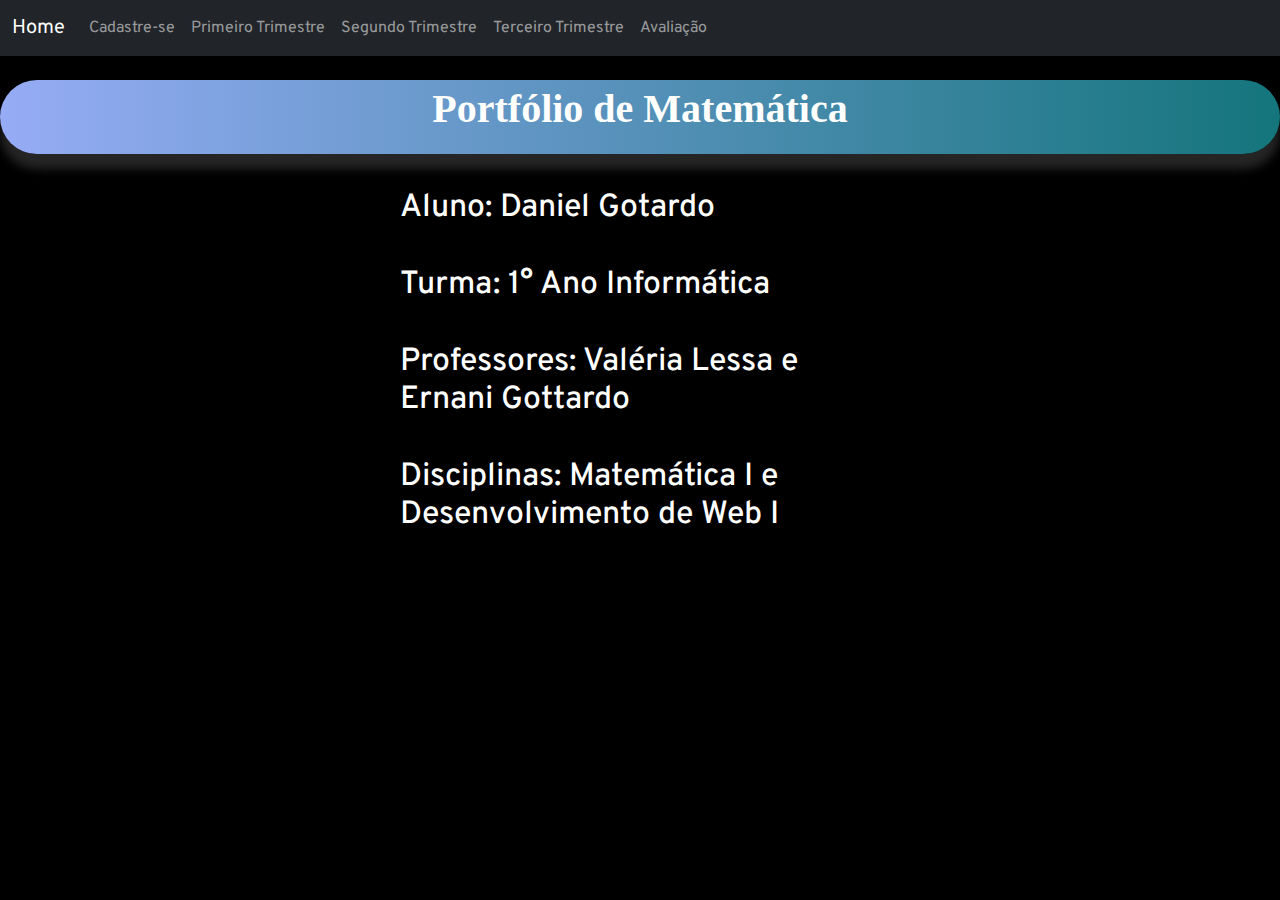
<file: index.html>
<!DOCTYPE html>
<html lang="pt-BR">

<head>
    <meta charset="utf-8">
    <title>Portfólio</title>
    <link rel="preconnect" href="https://fonts.googleapis.com">
    <link rel="preconnect" href="https://fonts.gstatic.com" crossorigin>
    <link href="https://fonts.googleapis.com/css2?family=Overpass:wght@200&display=swap" rel="stylesheet">
    

    
    <link href="https://cdn.jsdelivr.net/npm/bootstrap@5.2.3/dist/css/bootstrap.min.css" rel="stylesheet">
    <script src="https://cdn.jsdelivr.net/npm/bootstrap@5.2.3/dist/js/bootstrap.bundle.min.js"></script>
    <link href='css/estilo.css' rel="stylesheet">
</head>

<body>

    <nav class="navbar navbar-expand-sm bg-dark navbar-dark">
        <div class="container-fluid">
            <a class="navbar-brand" href="#">Home</a>
            <button class="navbar-toggler" type="button" data-bs-toggle="collapse" data-bs-target="#collapsibleNavbar">
                <span class="navbar-toggler-icon"></span>
            </button>
            <div class="collapse navbar-collapse" id="collapsibleNavbar">
                <ul class="navbar-nav me-auto">
                
                    <li class="nav-item">
                        <a class="nav-link" href="cadastro.html">Cadastre-se</a>
                    </li>
                    <li class="nav-item">
                        <a class="nav-link" href="primeirotrimestre.html">Primeiro Trimestre</a>
                    </li>
                    <li class="nav-item">
                        <a class="nav-link" href="segundotrimestre.html">Segundo Trimestre</a>
                    </li>
                    <li class="nav-item">
                        <a class="nav-link" href="terceirotrimestre.html">Terceiro Trimestre</a>
                    </li>
                    <li class="nav-item">
                        <a class="nav-link" href="avaliacao.html">Avaliação</a>
                    </li>
                
                </ul>
            </div>
        </div>
    </nav>

<br>
   

    <h1>
        <div class="portfolio">
        <p> <b>Portfólio de Matemática</b></p>
    </div>
  
</h1>


<h2>
    <p class="blocktext">
         Aluno: Daniel Gotardo
    </br>
</br>
     Turma: 1° Ano Informática
    </br>
    </br>
     Professores: Valéria Lessa e Ernani Gottardo
    </br>
</br>
     Disciplinas: Matemática I e Desenvolvimento de Web I</p>
    <link rel="preconnect" href="https://fonts.googleapis.com">
    <link rel="preconnect" href="https://fonts.gstatic.com" crossorigin>
    <link href="https://fonts.googleapis.com/css2?family=ABeeZee&family=Overpass:wght@200&display=swap"
        rel="stylesheet">

</h2>


</body>
</file>
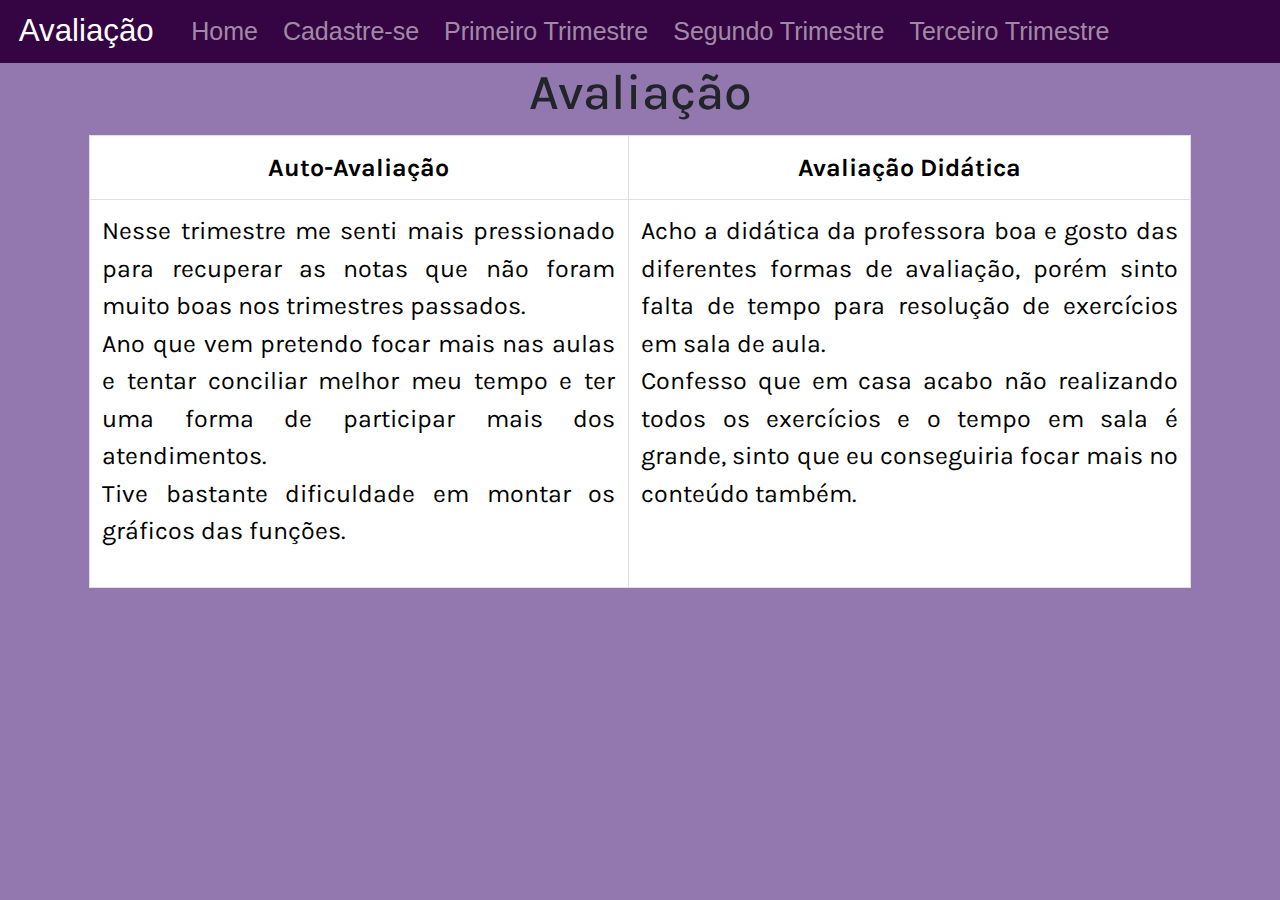
<file: avaliacao.html>
<!DOCTYPE html>
<html lang="pt-BR">
<head>
    <meta charset="UTF-8">
    <meta http-equiv="X-UA-Compatible" content="IE=edge">
    <meta name="viewport" content="width=device-width, initial-scale=1.0">
    <title>Avaliação</title>

    
    <link rel="preconnect" href="https://fonts.googleapis.com">
    <link rel="preconnect" href="https://fonts.gstatic.com" crossorigin>
    <link href="https://fonts.googleapis.com/css2?family=Karla:wght@200&display=swap" rel="stylesheet">
    <link rel="preconnect" href="https://fonts.googleapis.com">
    <link rel="preconnect" href="https://fonts.gstatic.com" crossorigin>
    <link href="https://fonts.googleapis.com/css2?family=Amatic+SC&family=Cormorant+Garamond:wght@300&family=Karla:wght@200&display=swap" rel="stylesheet">
    <link href="https://cdn.jsdelivr.net/npm/bootstrap@5.2.3/dist/css/bootstrap.min.css" rel="stylesheet">
    <script src="https://cdn.jsdelivr.net/npm/bootstrap@5.2.3/dist/js/bootstrap.bundle.min.js"></script>
    <script
src="https://cdnjs.cloudflare.com/ajax/libs/popper.js/1.14.7/umd/popper.min.js"></script>
<script
src="https://maxcdn.bootstrapcdn.com/bootstrap/4.3.1/js/bootstrap.min.js"></script>

    <link href="css/avaliacao.css" rel="stylesheet">
</head>


<body>
    
    <nav class="navbar navbar-expand-sm bg-dark navbar-dark">
        <div class="container-fluid">
            <a class="navbar-brand" href="#">Avaliação</a>
            <button class="navbar-toggler" type="button" data-bs-toggle="collapse" data-bs-target="#collapsibleNavbar">
                <span class="navbar-toggler-icon"></span>
            </button>
            <div class="collapse navbar-collapse" id="collapsibleNavbar">
                <ul class="navbar-nav me-auto">
                
                    <li class="nav-item">
                        <a class="nav-link" href="index.html">Home</a>
                    </li>
                    <li class="nav-item">
                        <a class="nav-link" href="cadastro.html">Cadastre-se</a>
                    </li>
                    <li class="nav-item">
                        <a class="nav-link" href="primeirotrimestre.html">Primeiro Trimestre</a>
                    </li>
                    <li class="nav-item">
                        <a class="nav-link" href="segundotrimestre.html">Segundo Trimestre</a>
                    </li>
                    <li class="nav-item">
                        <a class="nav-link" href="terceirotrimestre.html">Terceiro Trimestre</a>
                    </li>
                   
                
                </ul>
            </div>
        </div>
    </nav>

    <br>

    <div class="container">
        <h2>Avaliação</h2>
        <div class="table-responsive">
        <table class="table table-bordered">
        <thead>
        <tr>
        
        <th>Auto-Avaliação</th>
        <th>Avaliação Didática</th>
        
        
        
        </tr>
        </thead>
        <tbody>
        <tr>

        <td> <p>Nesse trimestre me senti mais pressionado para recuperar as notas que não foram muito boas nos trimestres passados. <br>
            Ano que vem pretendo focar mais nas aulas e tentar conciliar melhor meu tempo e ter uma forma de participar mais dos atendimentos.<br>
         Tive bastante dificuldade em montar os gráficos das funções.</p></td>
        <td><p>Acho a didática da professora boa e gosto das diferentes formas de avaliação, porém sinto falta de tempo para resolução de exercícios em sala de aula.
            <br>
            Confesso que em casa acabo não realizando todos os exercícios e o tempo em sala é grande, sinto que eu conseguiria focar mais no conteúdo também.
        </p>
        </td>
      
        
</tr>
</tbody>
</table>
</div>
</div>




</body>
</html>
</file>
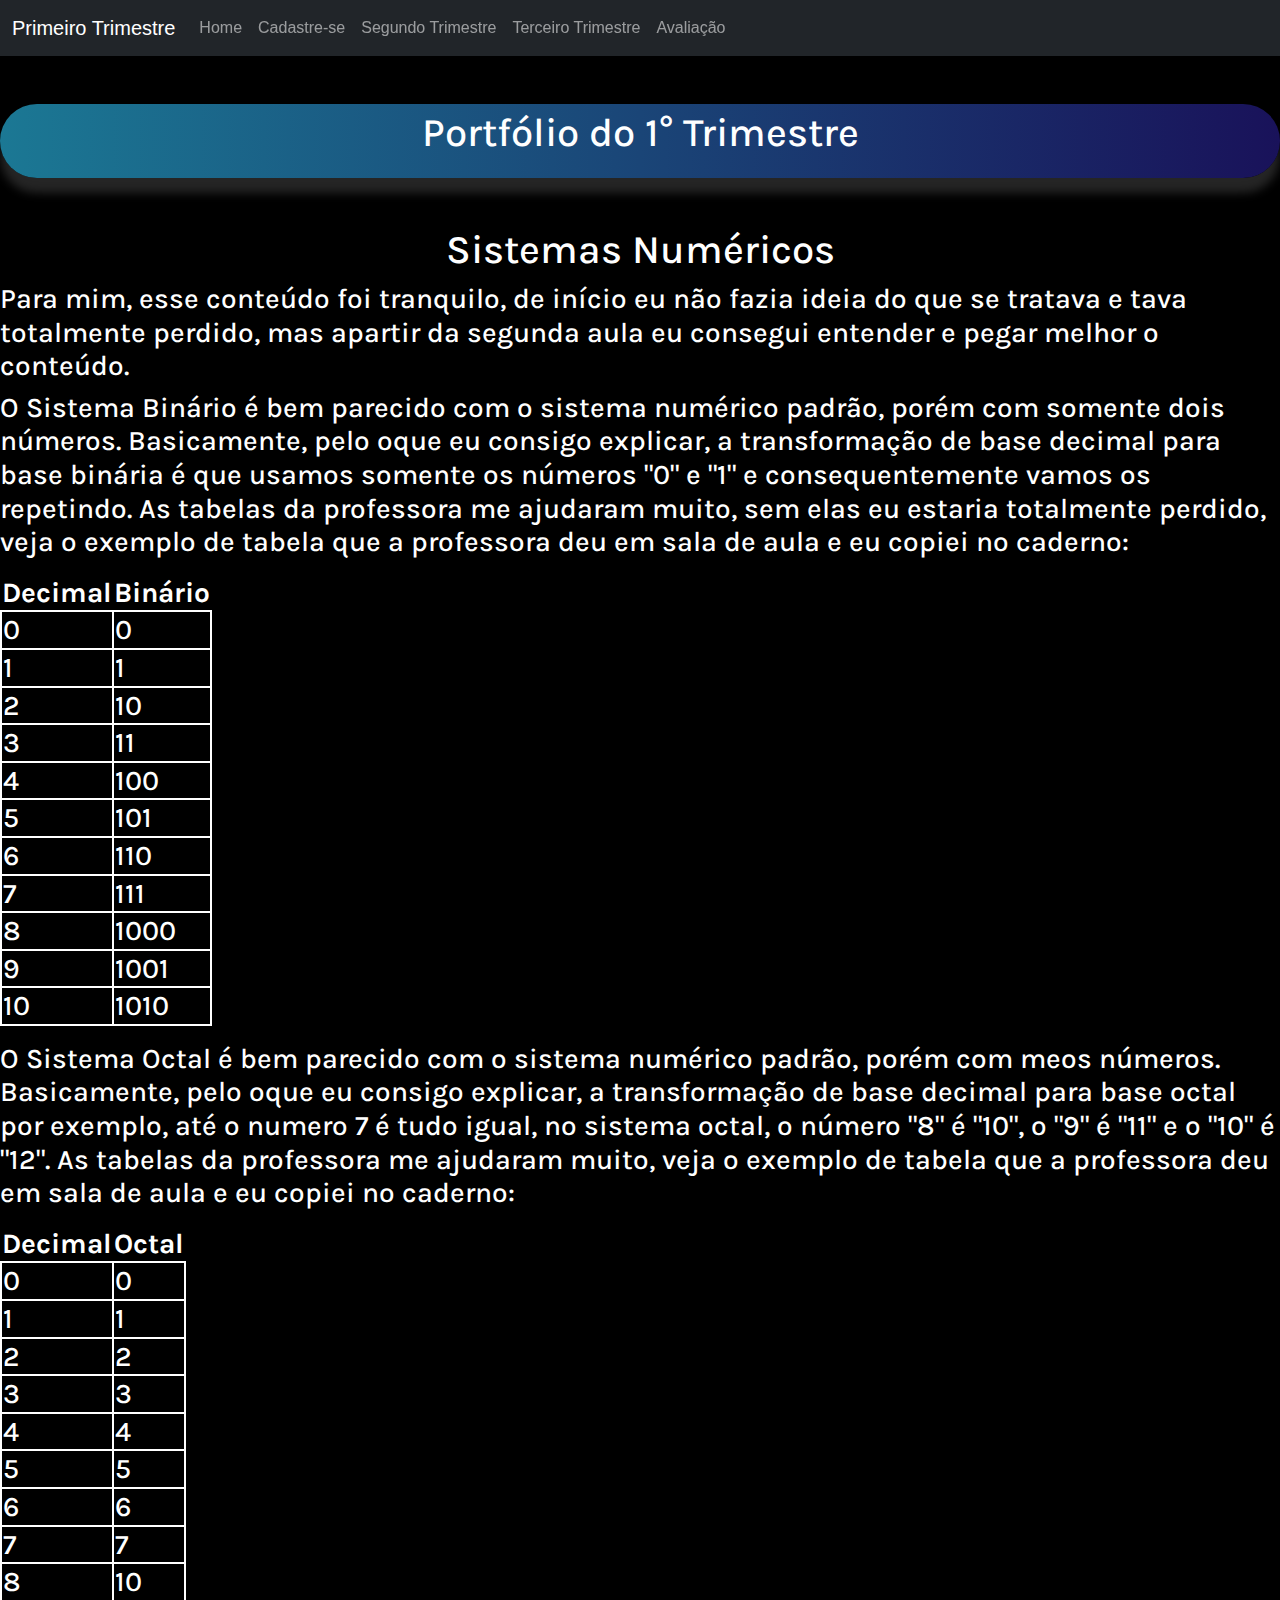
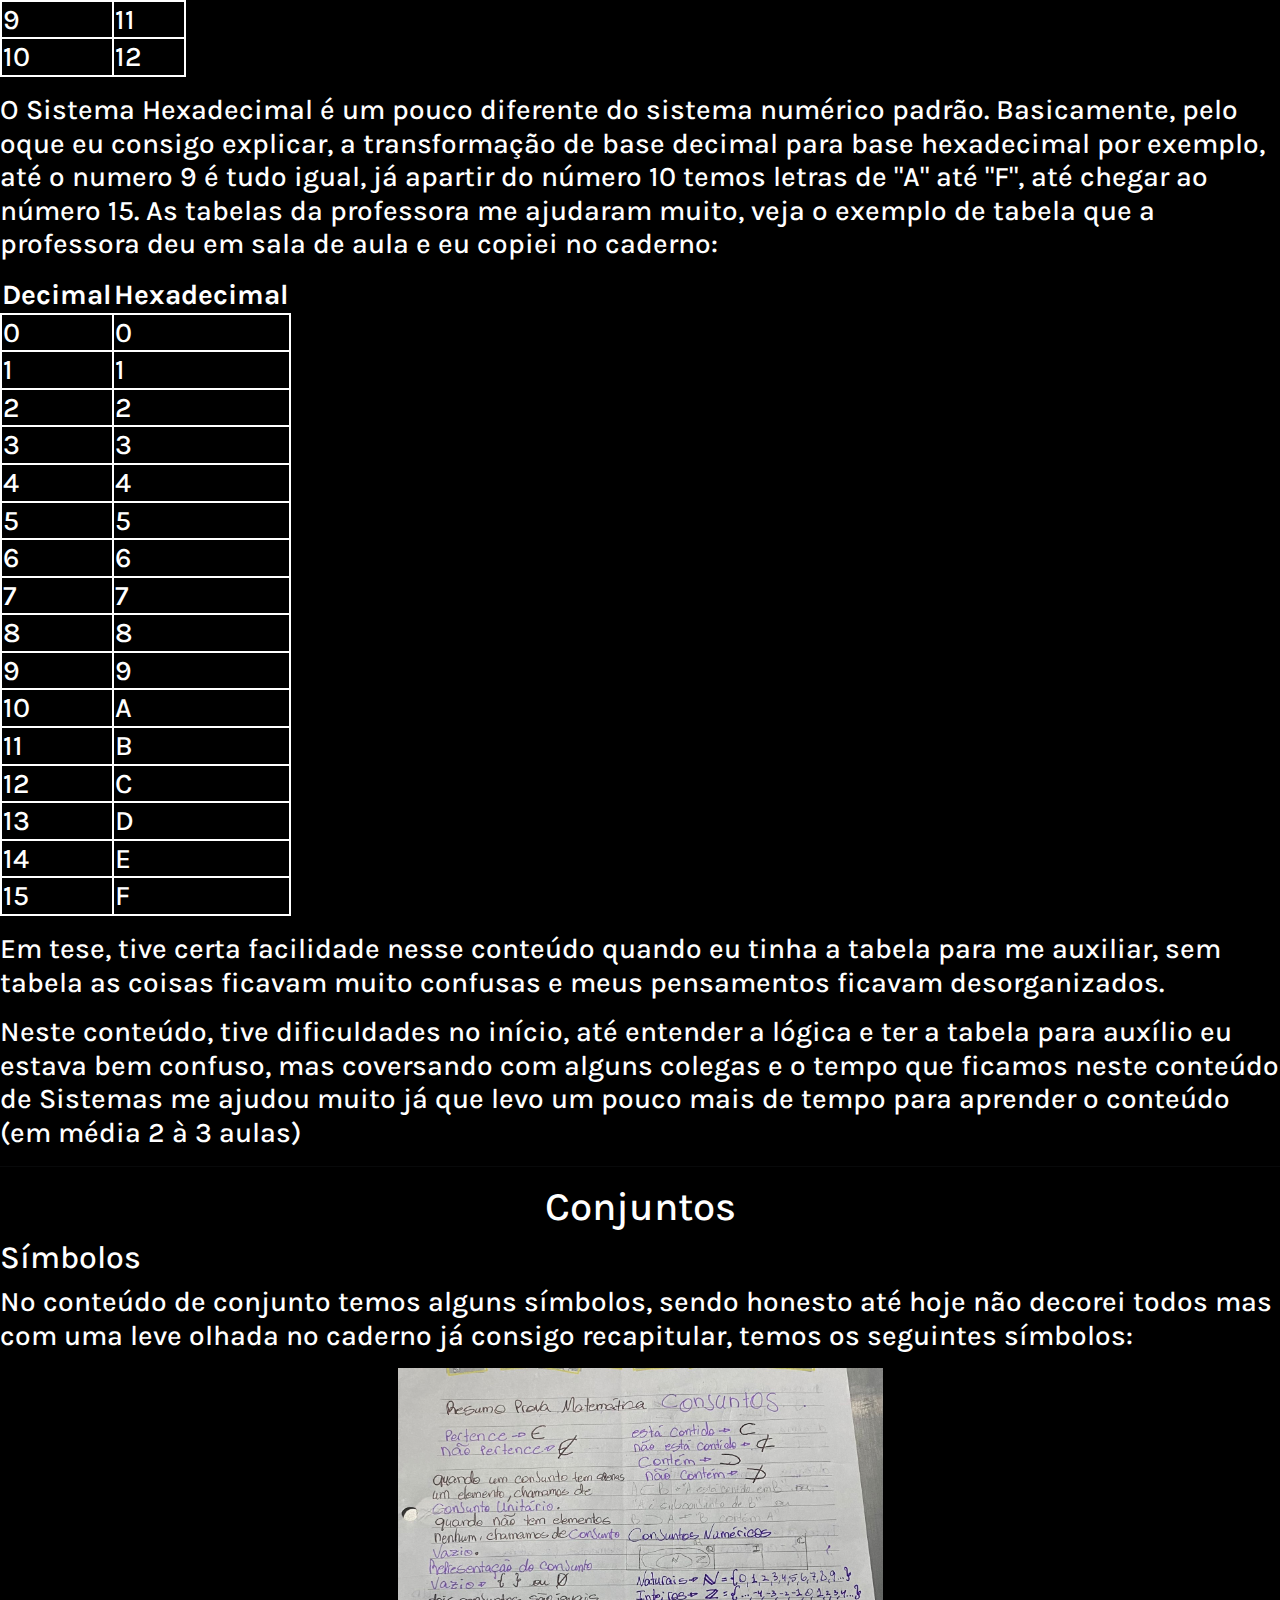
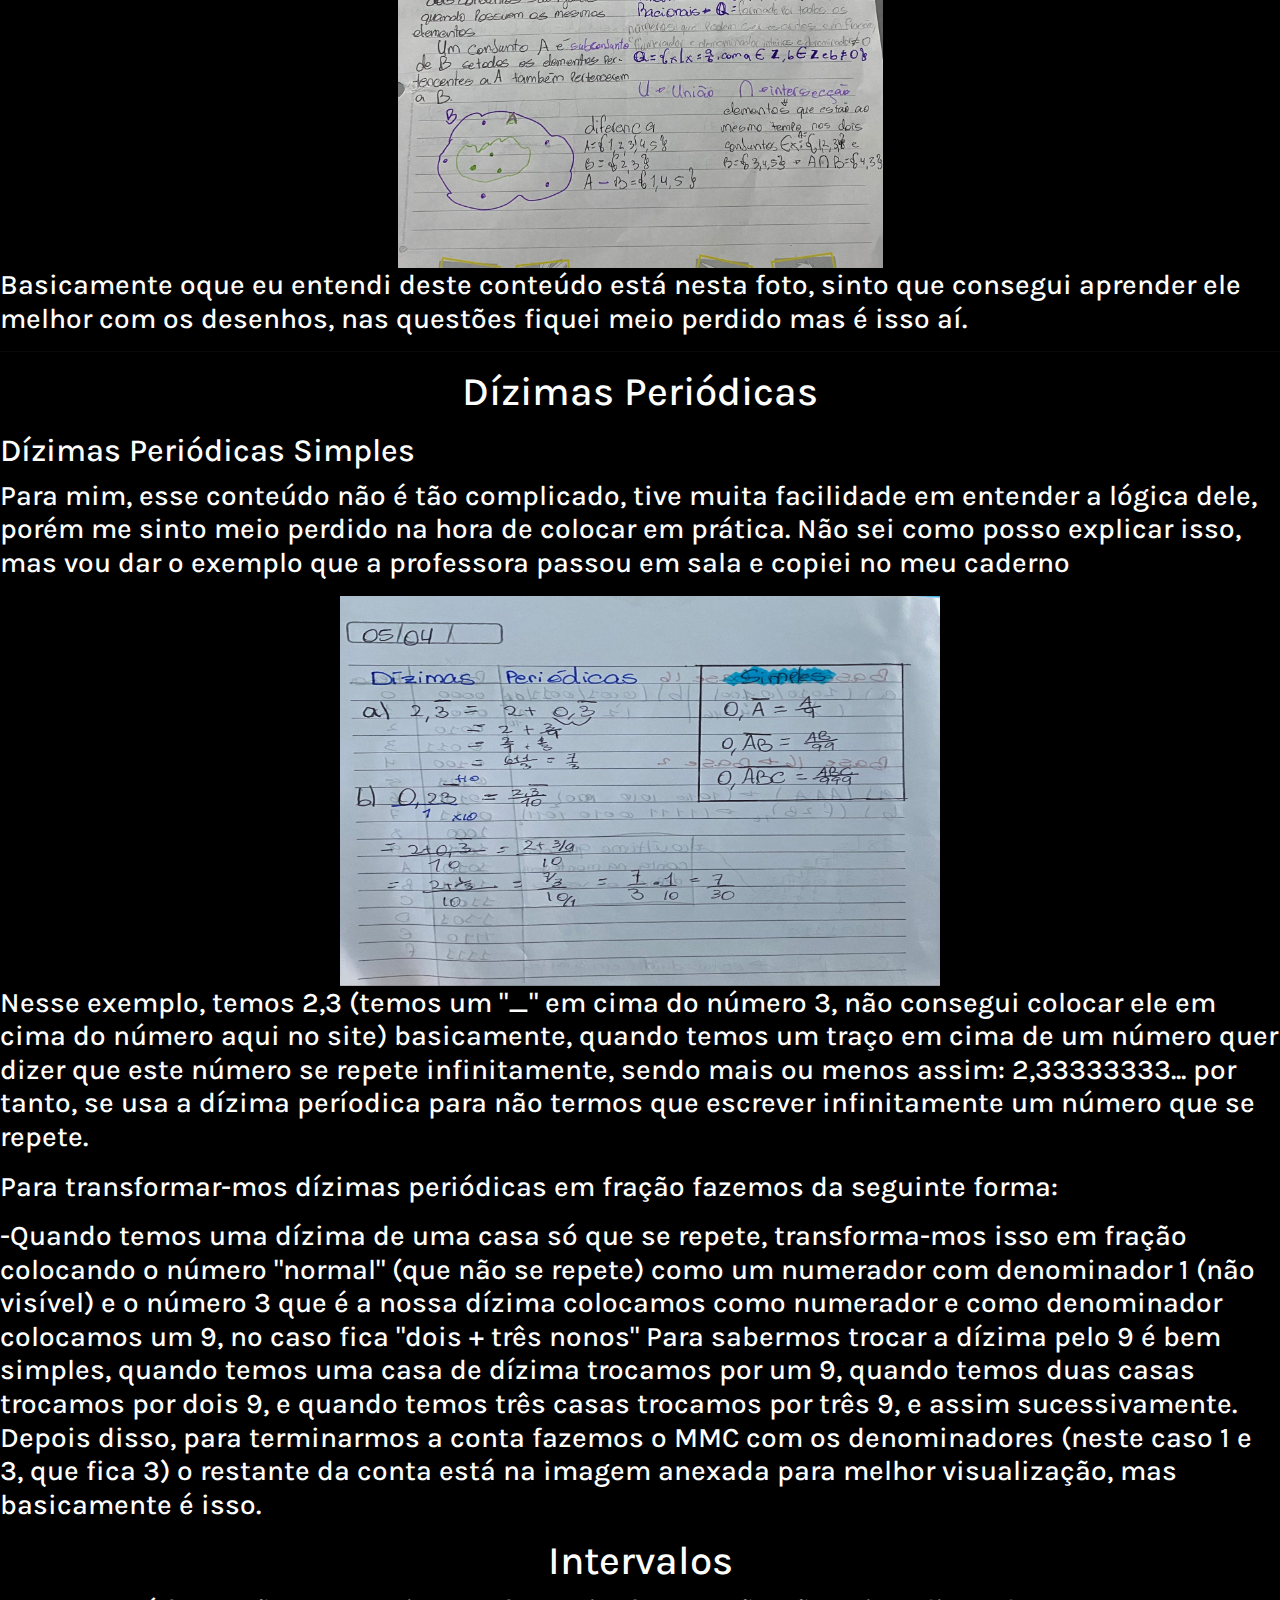
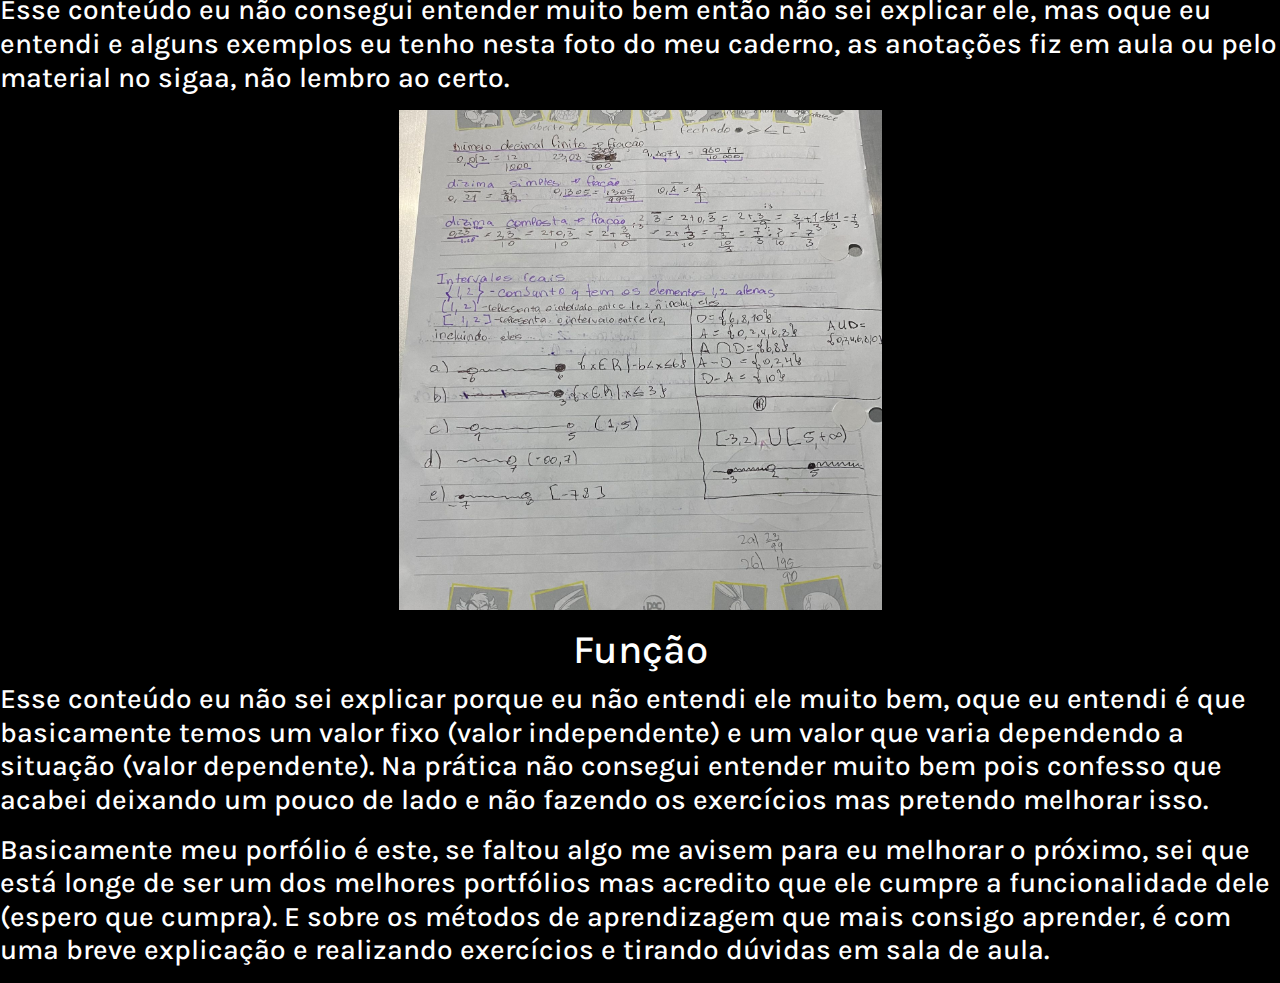
<file: primeirotrimestre.html>
<!DOCTYPE html>
<html lang="pt-BR">

<head>
    <meta charset="utf-8">
    <title>Primeiro Trimestre</title>
    <link rel="preconnect" href="https://fonts.googleapis.com">
    <link rel="preconnect" href="https://fonts.gstatic.com" crossorigin>
    <link href="https://fonts.googleapis.com/css2?family=Karla:wght@200&display=swap" rel="stylesheet">
    <link rel="preconnect" href="https://fonts.googleapis.com">
    <link rel="preconnect" href="https://fonts.gstatic.com" crossorigin>
    <link
        href="https://fonts.googleapis.com/css2?family=Amatic+SC&family=Cormorant+Garamond:wght@300&family=Karla:wght@200&display=swap"
        rel="stylesheet">

    <link href="https://cdn.jsdelivr.net/npm/bootstrap@5.2.3/dist/css/bootstrap.min.css" rel="stylesheet">
    <script src="https://cdn.jsdelivr.net/npm/bootstrap@5.2.3/dist/js/bootstrap.bundle.min.js"></script>
    <link href="css/primeiro.css" rel="stylesheet">

</head>

<body>

    <nav class="navbar navbar-expand-sm bg-dark navbar-dark">
        <div class="container-fluid">
            <a class="navbar-brand" href="#">Primeiro Trimestre</a>
            <button class="navbar-toggler" type="button" data-bs-toggle="collapse" data-bs-target="#collapsibleNavbar">
                <span class="navbar-toggler-icon"></span>
            </button>
            <div class="collapse navbar-collapse" id="collapsibleNavbar">
                <ul class="navbar-nav me-auto">
                    <li class="nav-item">
                        <a class="nav-link" href="index.html">Home</a>
                    </li>
                    <li class="nav-item">
                        <a class="nav-link" href="cadastro.html">Cadastre-se</a>
                    </li>
                
                    <li class="nav-item">
                        <a class="nav-link" href="segundotrimestre.html">Segundo Trimestre</a>
                    </li>
                    <li class="nav-item">
                        <a class="nav-link" href="terceirotrimestre.html">Terceiro Trimestre</a>
                    </li>
                    <li class="nav-item">
                        <a class="nav-link" href="avaliacao.html">Avaliação</a>
                    </li>
                   
                </ul>
            </div>
        </div>
    </nav>





    </br>
    </br>

    <div class='teste'>
        <h1>
            <p> Portfólio do 1° Trimestre </p>

        </h1>
    </div>
    </br>
    </br>
    <div id="pato">
    <h1>Sistemas Numéricos</h1>
    </div>
    <h3> Para mim, esse conteúdo foi tranquilo, de início eu não fazia ideia do que se tratava e tava totalmente
        perdido, mas apartir da segunda aula eu consegui entender e pegar melhor o conteúdo.</h3>
    <h3>
        <p> O Sistema Binário é bem parecido com o sistema numérico padrão, porém com somente dois números.
            Basicamente, pelo oque eu consigo explicar, a transformação de base decimal para base binária é que
            usamos somente os números "0" e "1" e consequentemente vamos os repetindo. As tabelas da professora
            me
            ajudaram muito, sem elas eu estaria totalmente perdido, veja o exemplo de tabela
            que a professora deu em sala de aula e eu copiei no caderno: 
    
           
    <table id>
        <tr>
            <th>Decimal</th>
            <th>Binário</th>
        </tr>
        <tr>
            <td>0</td>
            <td>0</td>
        </tr>
        <tr>
            <td>1</td>
            <td>1</td>
        </tr>
        <tr>
            <td>2</td>
            <td>10</td>
        </tr>
        <tr>
            <td>3</td>
            <td>11</td>
        </tr>
        <tr>
            <td>4</td>
            <td>100</td>
        </tr>
        <tr>
            <td>5</td>
            <td>101</td>
        </tr>
        <tr>
            <td>6</td>
            <td>110</td>
        </tr>
        <tr>
            <td>7</td>
            <td>111</td>
        </tr>
        <tr>
            <td>8</td>
            <td>1000</td>
        </tr>
        <tr>
            <td>9</td>
            <td>1001</td>
        </tr>
        <tr>
            <td>10</td>
            <td>1010</td>
        </tr>
    </table>
</p>
</h3>


    <h3>
        <p>
            O Sistema Octal é bem parecido com o sistema numérico padrão, porém com meos números.
            Basicamente, pelo oque eu consigo explicar, a transformação de base decimal para base octal por
            exemplo,
            até o numero 7 é tudo igual, no sistema octal, o número "8" é "10", o "9" é "11" e o "10" é "12". As
            tabelas da professora me ajudaram muito, veja o exemplo de tabela
            que a professora deu em sala de aula e eu copiei no caderno:


        <table>
            <tr>
                <th>Decimal</th>
                <th>Octal</th>
            </tr>
            <tr>
                <td>0</td>
                <td>0</td>
            </tr>
            <tr>
                <td>1</td>
                <td>1</td>
            </tr>
            <tr>
                <td>2</td>
                <td>2</td>
            </tr>
            <tr>
                <td>3</td>
                <td>3</td>
            </tr>
            <tr>
                <td>4</td>
                <td>4</td>
            </tr>
            <tr>
                <td>5</td>
                <td>5</td>
            </tr>
            <tr>
                <td>6</td>
                <td>6</td>
            </tr>
            <tr>
                <td>7</td>
                <td>7</td>
            </tr>
            <tr>
                <td>8</td>
                <td>10</td>
            </tr>
            <tr>
                <td>9</td>
                <td>11</td>
            </tr>
            <tr>
                <td>10</td>
                <td>12</td>
            </tr>
        </table>
        </p>
    </h3>

    <h3>
        <p>
            O Sistema Hexadecimal é um pouco diferente do sistema numérico padrão.
            Basicamente, pelo oque eu consigo explicar, a transformação de base decimal para base hexadecimal
            por
            exemplo, até o numero 9 é tudo igual, já apartir do número 10 temos letras de "A" até "F", até
            chegar ao
            número 15. As tabelas da professora me ajudaram muito, veja o exemplo de tabela
            que a professora deu em sala de aula e eu copiei no caderno:


        <table>
            <tr>
                <th>Decimal</th>
                <th>Hexadecimal</th>
            </tr>
            <tr>
                <td>0</td>
                <td>0</td>
            </tr>
            <tr>
                <td>1</td>
                <td>1</td>
            </tr>
            <tr>
                <td>2</td>
                <td>2</td>
            </tr>
            <tr>
                <td>3</td>
                <td>3</td>
            </tr>
            <tr>
                <td>4</td>
                <td>4</td>
            </tr>
            <tr>
                <td>5</td>
                <td>5</td>
            </tr>
            <tr>
                <td>6</td>
                <td>6</td>
            </tr>
            <tr>
                <td>7</td>
                <td>7</td>
            </tr>
            <tr>
                <td>8</td>
                <td>8</td>
            </tr>
            <tr>
                <td>9</td>
                <td>9</td>
            </tr>
            <tr>
                <td>10</td>
                <td>A</td>
            </tr>
            <td>11</td>
            <td>B</td>
            </tr>
            <td>12</td>
            <td>C</td>
            </tr>
            <td>13</td>
            <td>D</td>
            </tr>
            <td>14</td>
            <td>E</td>
            </tr>
            <td>15</td>
            <td>F</td>
            </tr>
        </table>
        </p>
    </h3>

    <h3>
        <p>
            Em tese, tive certa facilidade nesse conteúdo quando eu tinha a tabela para me auxiliar, sem tabela
            as
            coisas ficavam muito confusas e meus pensamentos ficavam desorganizados.
        </p>
    </h3>
    <h3>
        <p>
            Neste conteúdo, tive dificuldades no início, até entender a lógica e ter a tabela para auxílio eu
            estava
            bem confuso, mas coversando com alguns colegas e o tempo que ficamos neste conteúdo de Sistemas me
            ajudou muito já que levo um pouco mais de tempo para aprender o conteúdo (em média 2 à 3 aulas)
        </p>
    </h3>
    <hr />
    <div id="pato">
    <h1>Conjuntos</h1>
</div>
    <h2>Símbolos</h2>
    <h3>
        <p>
            No conteúdo de conjunto temos alguns símbolos, sendo honesto até hoje não decorei todos mas com uma
            leve
            olhada no caderno já consigo recapitular, temos os seguintes símbolos:
        </p>
        <div class="img-container">
        <img src="imagens/WhatsApp Image 2023-05-12 at 19.47.37.jpeg" width="485" height="500" />
    </div>
        <p>
            Basicamente oque eu entendi deste conteúdo está nesta foto, sinto que consegui aprender ele melhor
            com
            os desenhos, nas questões fiquei meio perdido mas é isso aí.
        </p>
    </h3>

    <hr />
    <div id="pato">
    <h1> Dízimas Periódicas </h1>
    </div>
    <p></p>
    <h2> Dízimas Periódicas Simples</h2>
    <h3>
        <p>
            Para mim, esse conteúdo não é tão complicado, tive muita facilidade em entender a lógica dele, porém
            me
            sinto meio perdido na hora de colocar em prática.
            Não sei como posso explicar isso, mas vou dar o exemplo que a professora passou em sala e copiei no
            meu
            caderno
        <p> </p>
        <div class="img-container">
        <img src="imagens/WhatsApp Image 2023-05-12 at 17.34.31.jpeg" height="390" width="600" />
</div>
        <p>
            Nesse exemplo, temos 2,3 (temos um "_" em cima do número 3, não consegui colocar ele em cima do
            número
            aqui no site) basicamente, quando temos um traço em cima de um número quer dizer que este número se
            repete infinitamente, sendo mais ou menos assim: 2,33333333... por tanto, se usa a dízima períodica
            para
            não termos que escrever infinitamente um número que se repete.
        <p></p>
        Para transformar-mos dízimas periódicas em fração fazemos da seguinte forma: <p></p>
        -Quando temos uma dízima de uma casa só que se repete, transforma-mos isso em fração colocando o número
        "normal" (que não se repete) como um numerador com denominador 1 (não visível) e o número 3 que é a
        nossa
        dízima colocamos como numerador e como denominador colocamos um 9, no caso fica "dois + três nonos"
        Para sabermos trocar a dízima pelo 9 é bem simples, quando temos uma casa de dízima trocamos por um 9,
        quando temos duas casas trocamos por dois 9, e quando temos três casas trocamos por três 9, e assim
        sucessivamente.
        Depois disso, para terminarmos a conta fazemos o MMC com os denominadores (neste caso 1 e 3, que fica 3)
        o
        restante da conta está na imagem anexada para melhor visualização, mas basicamente é isso.

        </p>


    </h3>
    <div id="pato">
    <h1> Intervalos</h1>
    </div>
    <h3>
        <p>
            Esse conteúdo eu não consegui entender muito bem então não sei explicar ele, mas oque eu entendi e
            alguns exemplos eu tenho nesta foto do meu caderno, as anotações fiz em aula ou pelo material no
            sigaa,
            não lembro ao certo.
        </p>
        <div class="img-container">
        <img src="imagens/WhatsApp Image 2023-05-12 at 19.47.22.jpeg" width="483" height="500" />
    </div>    
    </p>
        </p>
    </h3>
    <div id="pato">
    <h1>Função</h1>
    </div>
    <h3>
        <p>
            Esse conteúdo eu não sei explicar porque eu não entendi ele muito bem, oque eu entendi é que
            basicamente
            temos um valor fixo (valor independente) e um valor que varia dependendo a situação (valor
            dependente).
            Na prática não consegui entender muito bem pois confesso que acabei deixando um pouco de lado e não
            fazendo os exercícios mas pretendo melhorar isso.
        </p>
    </h3>

    <h3>
        <p>Basicamente meu porfólio é este, se faltou algo me avisem para eu melhorar o próximo, sei que está
            longe
            de ser um dos melhores portfólios mas acredito que ele cumpre a funcionalidade dele (espero que
            cumpra).
            E sobre os métodos de aprendizagem que mais consigo aprender, é com uma breve explicação e
            realizando
            exercícios e tirando dúvidas em sala de aula.
        </p>
    </h3>

</body>
</file>
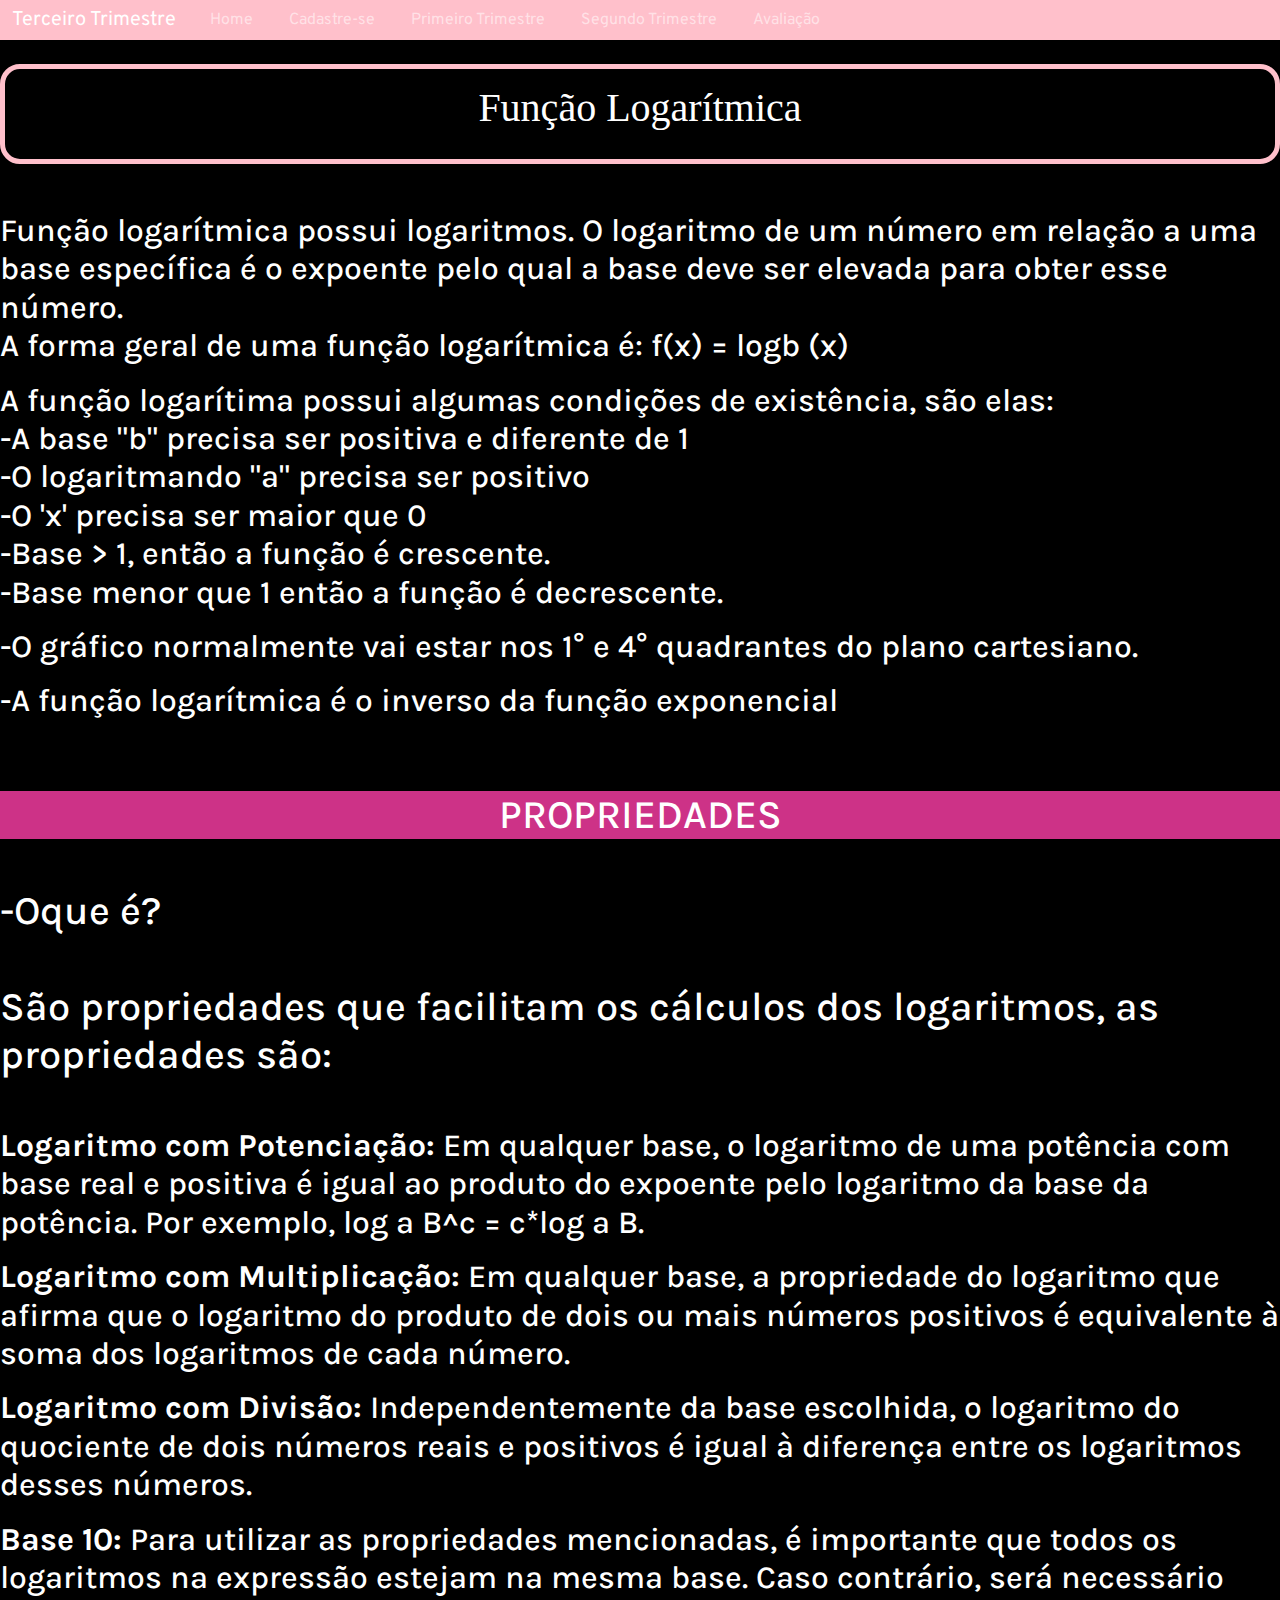
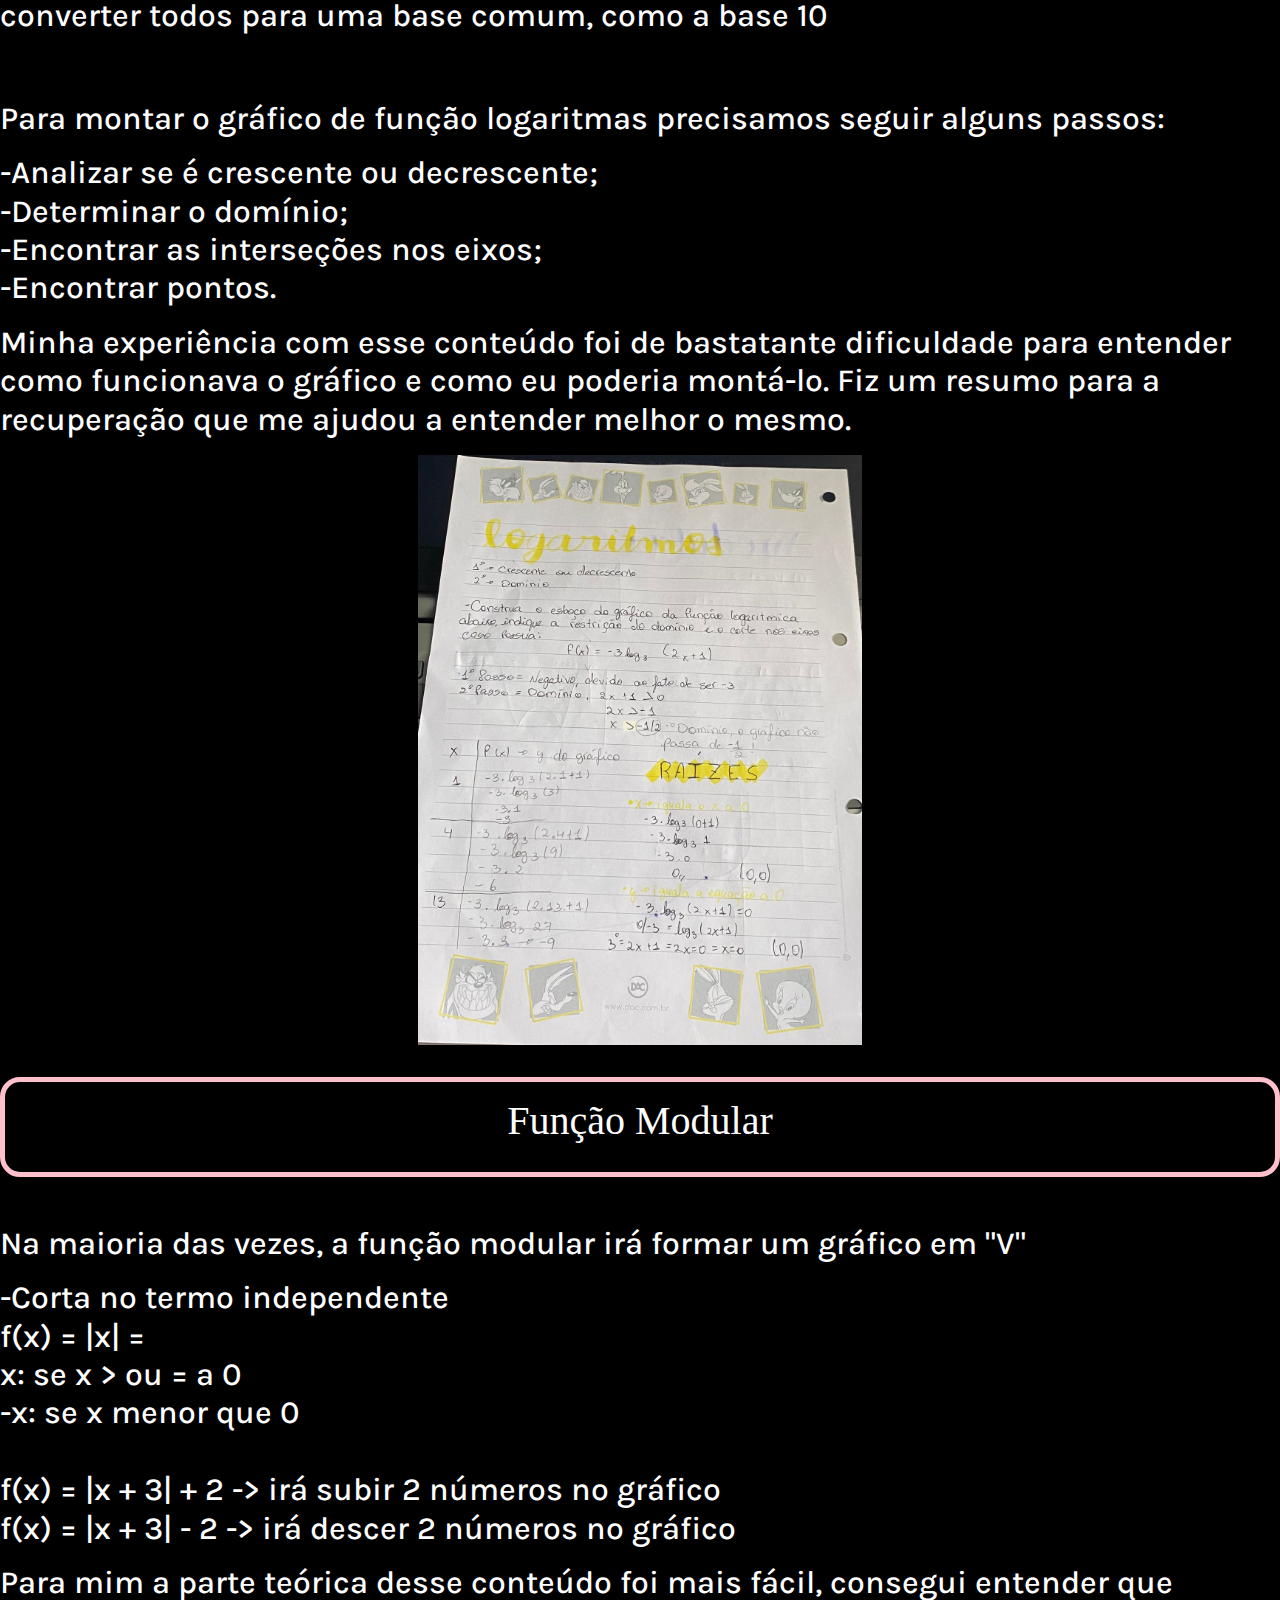
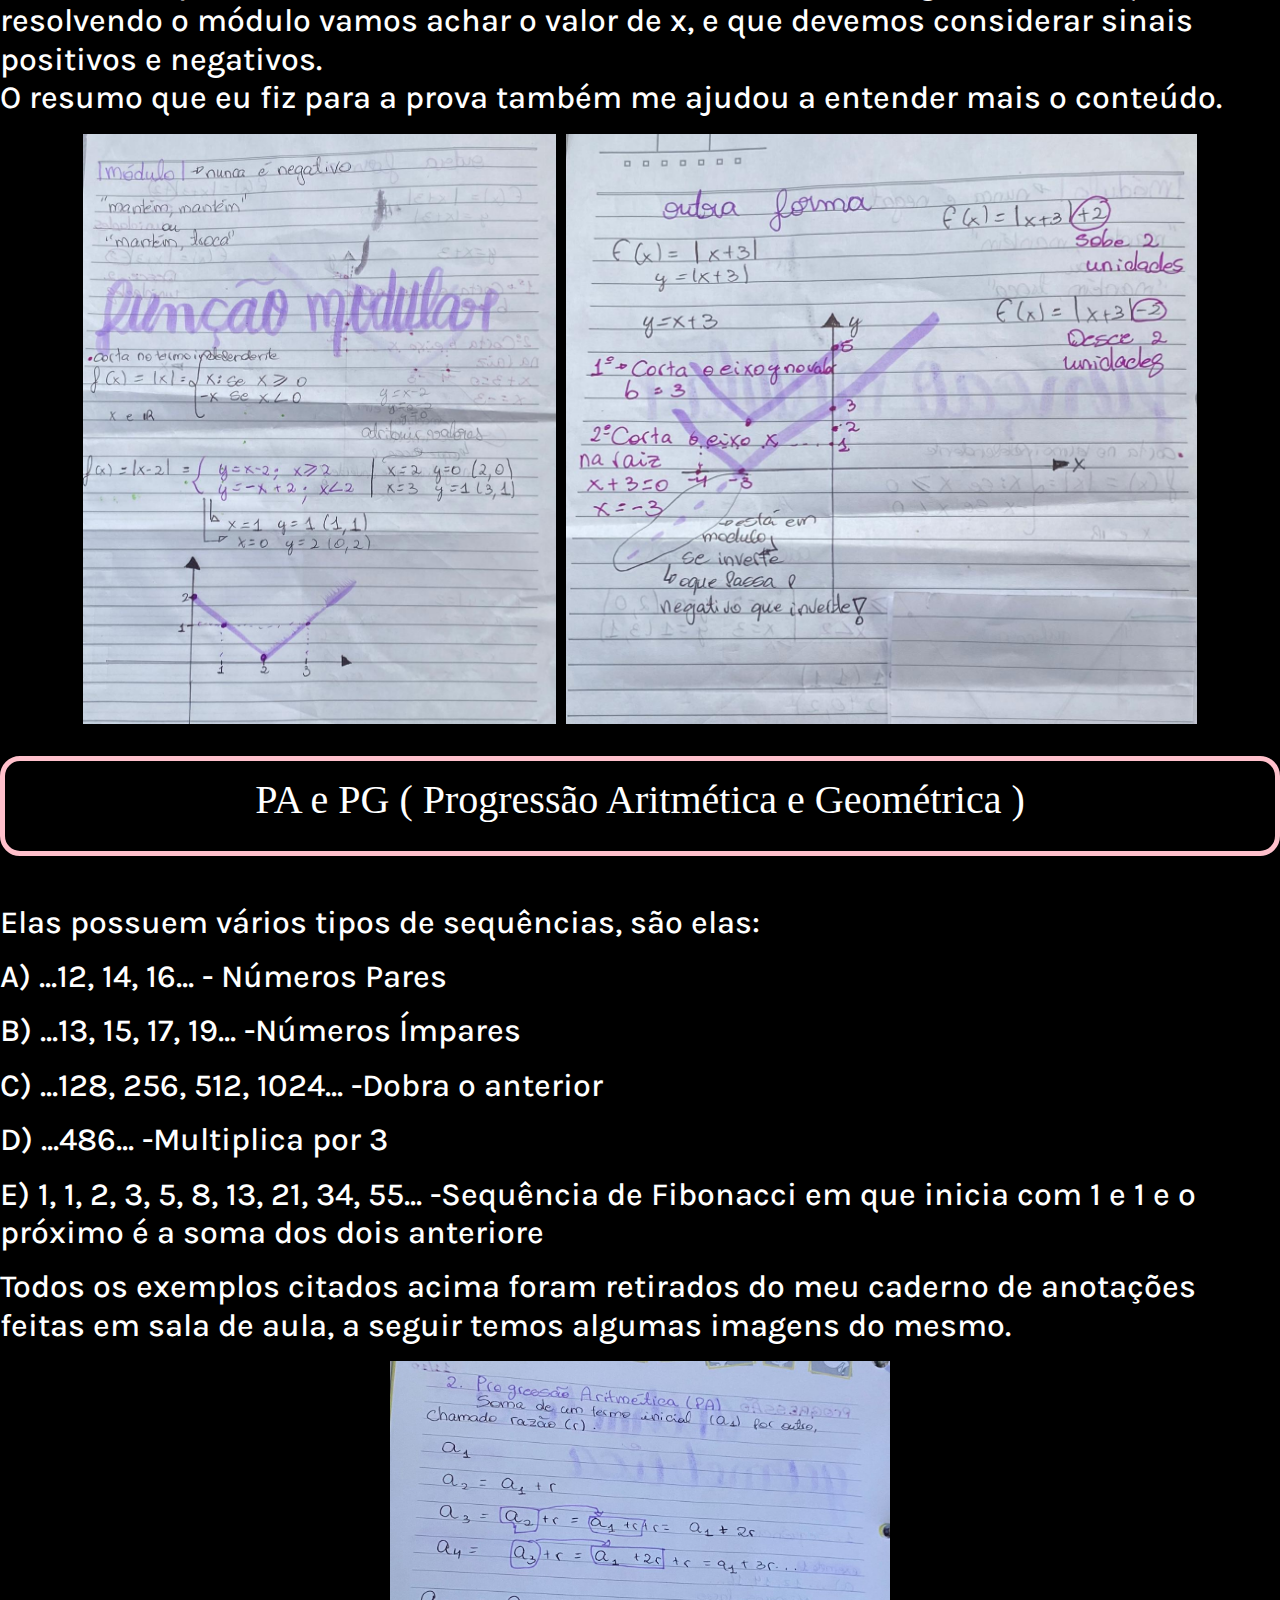
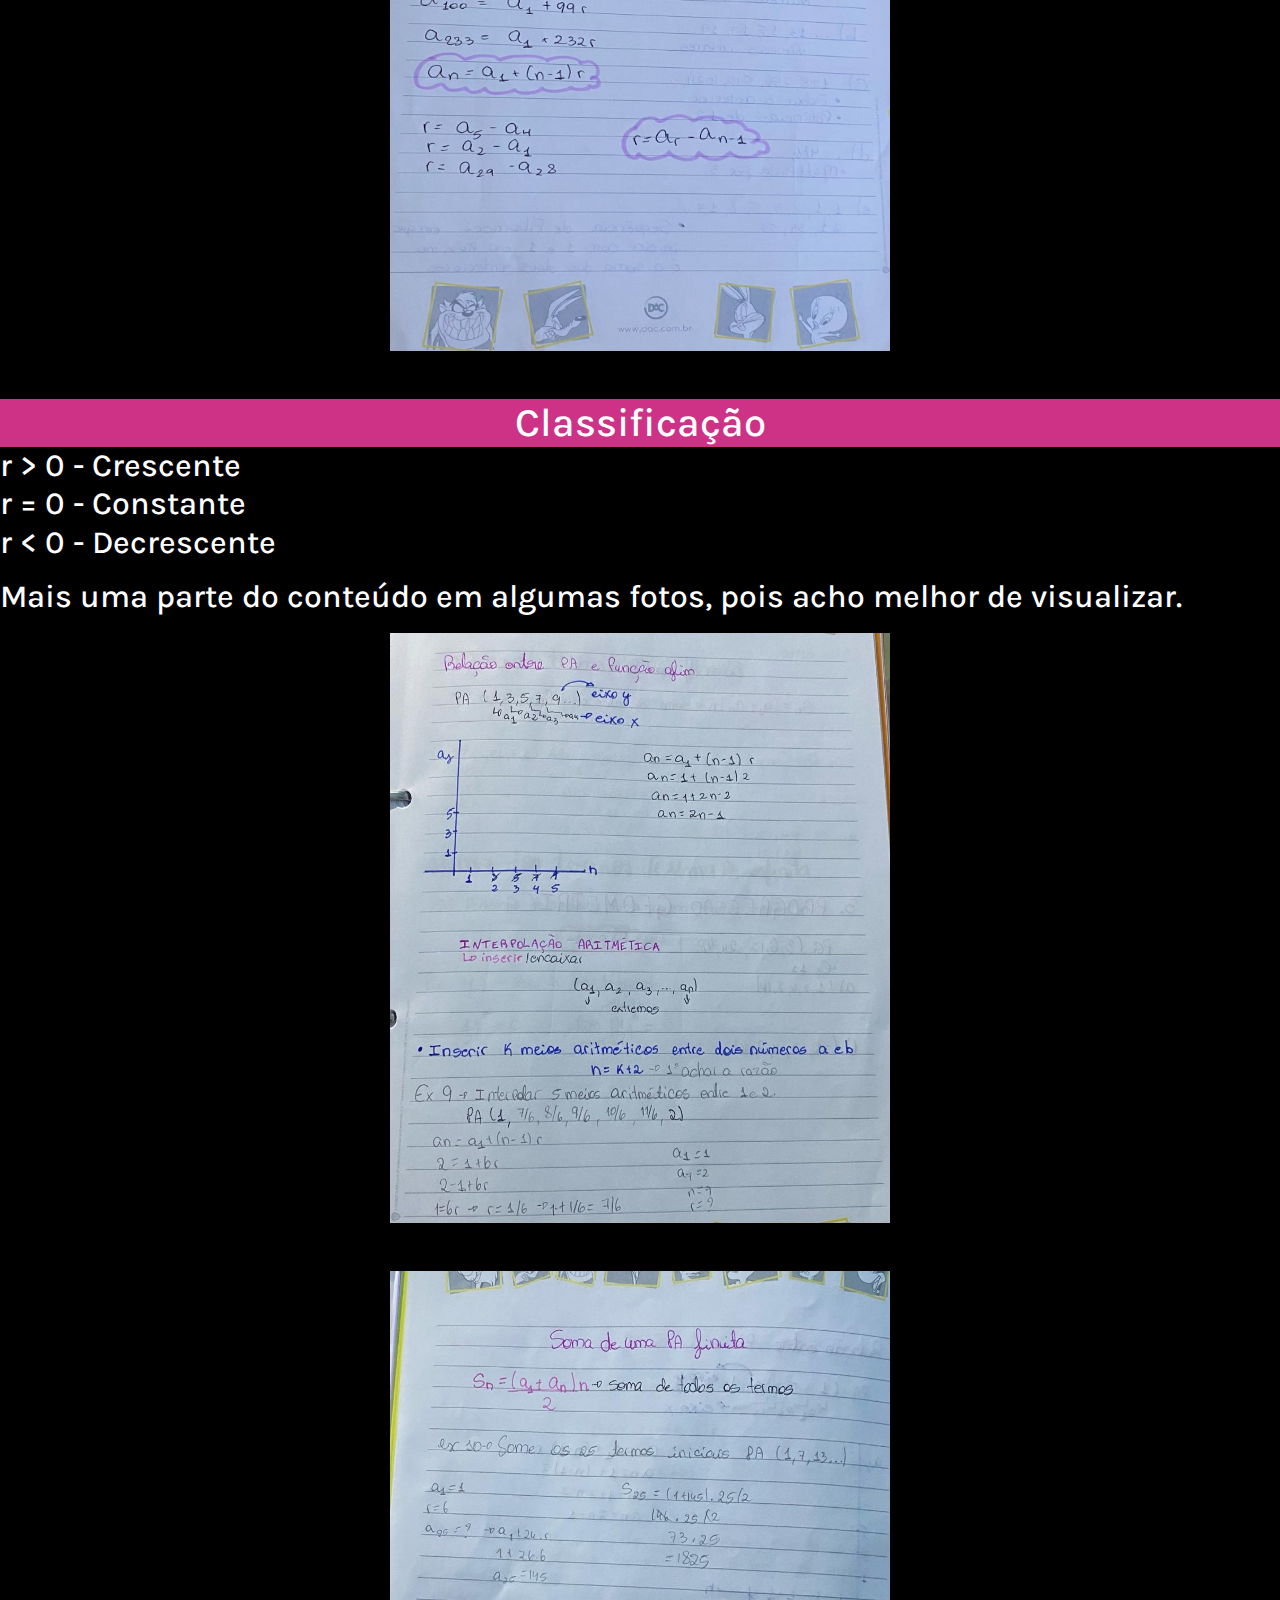
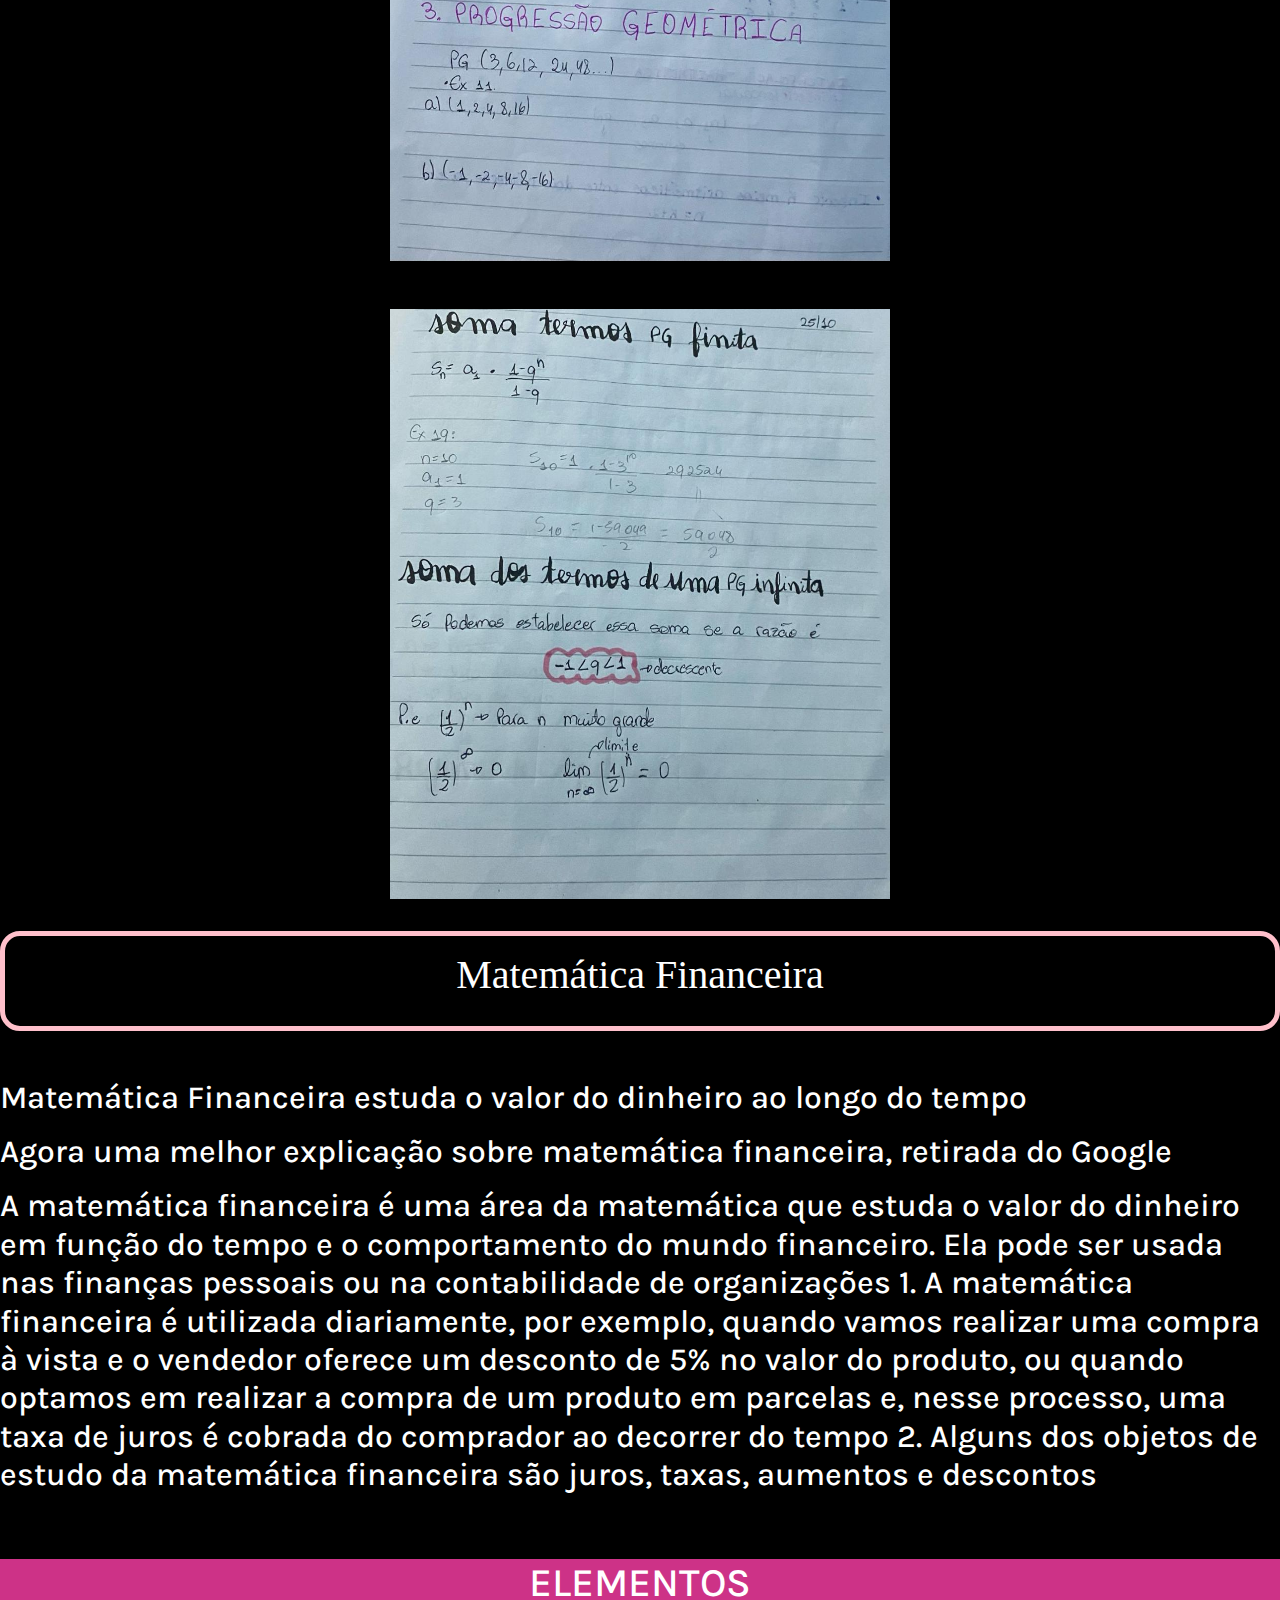
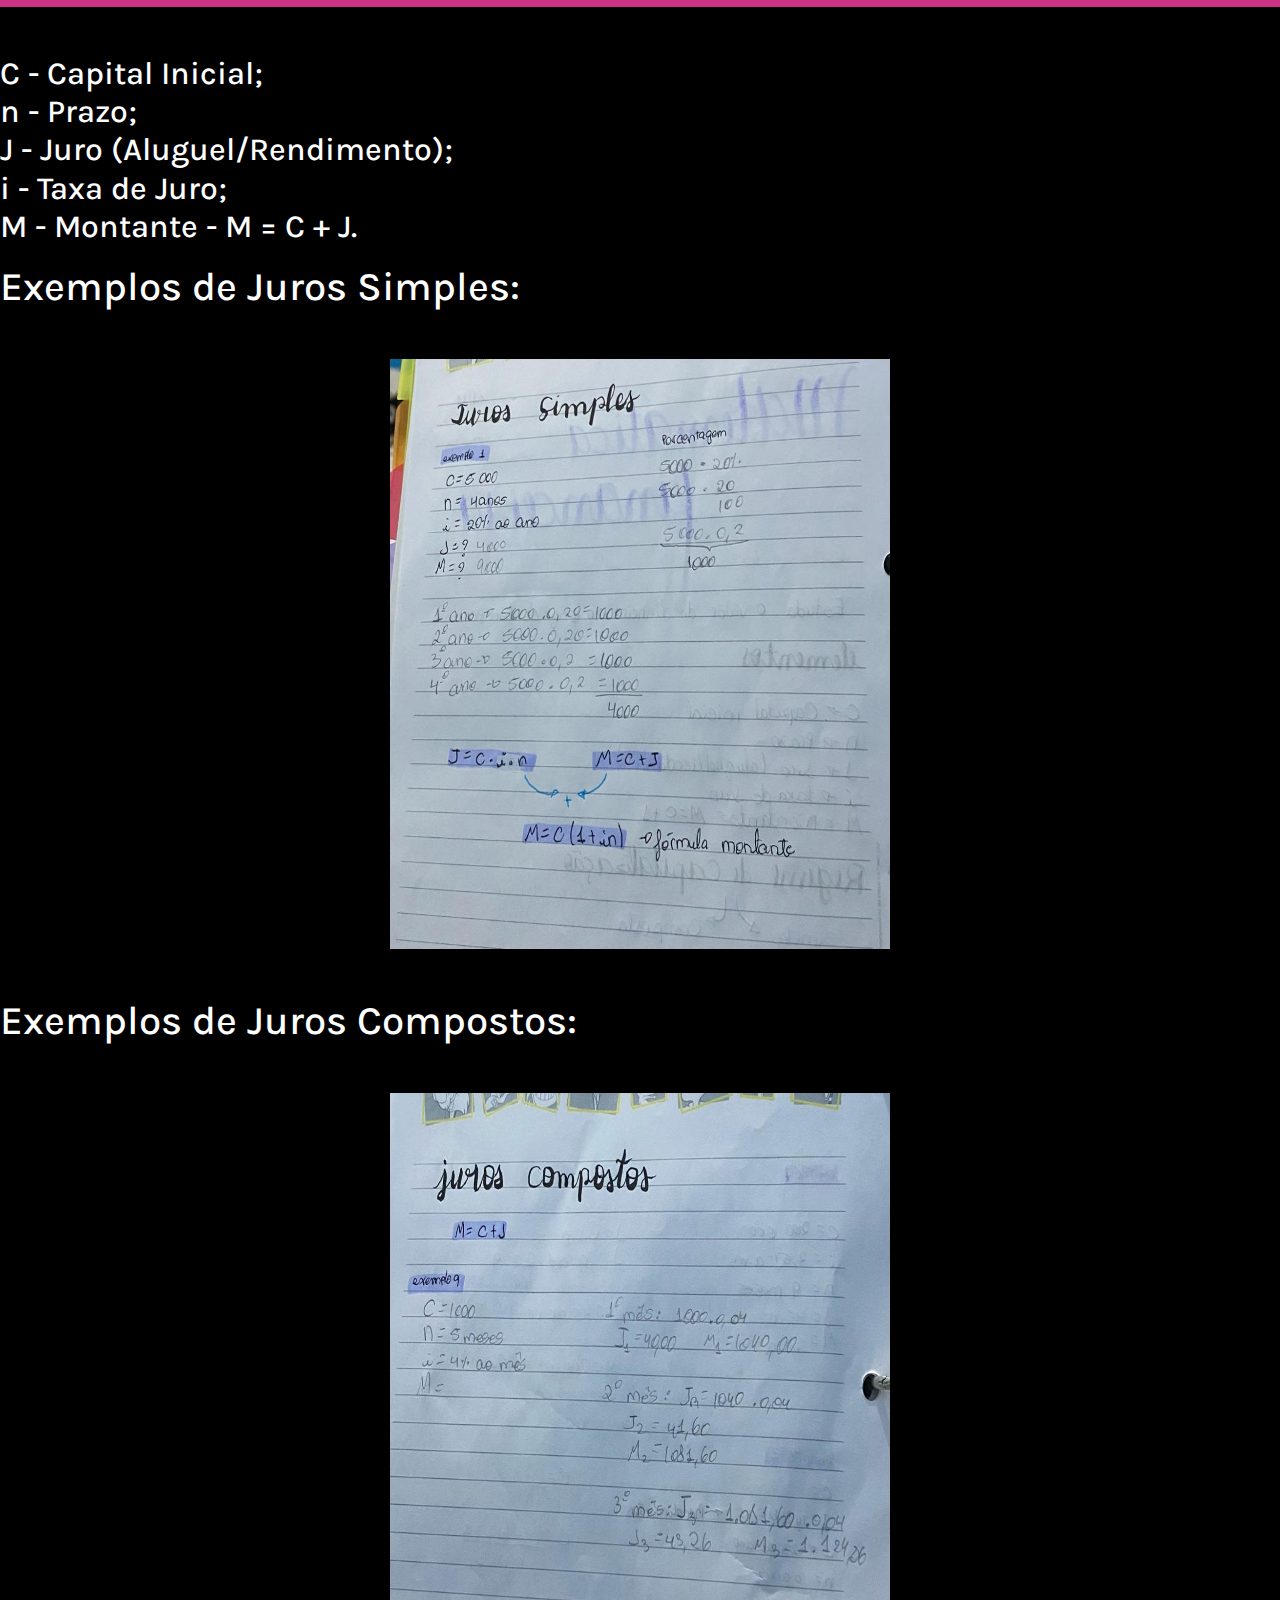
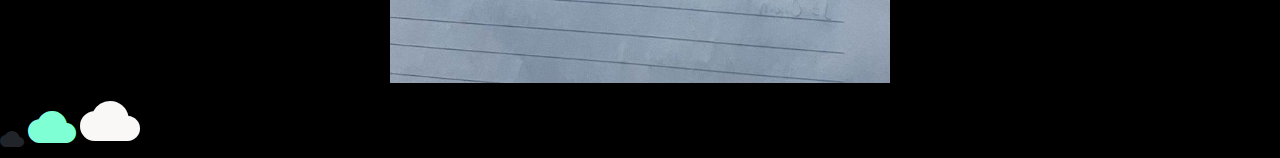
<file: terceirotrimestre.html>
<!DOCTYPE html>
<html lang="pt-BR">

<head>
    <meta charset="utf-8">
    <title>Terceiro Trimestre</title>
    <link rel="stylesheet" href="https://fonts.googleapis.com/icon?family=Material+Icons">
    <link rel="preconnect" href="https://fonts.googleapis.com">
    <link rel="preconnect" href="https://fonts.gstatic.com" crossorigin>
    <link href="https://fonts.googleapis.com/css2?family=Karla:wght@200&display=swap" rel="stylesheet">
    <link rel="preconnect" href="https://fonts.googleapis.com">
    <link rel="preconnect" href="https://fonts.gstatic.com" crossorigin>
    <link
        href="https://fonts.googleapis.com/css2?family=Amatic+SC&family=Cormorant+Garamond:wght@300&family=Karla:wght@200&display=swap"
        rel="stylesheet">
    <link href="https://fonts.googleapis.com/css2?family=Overpass:wght@200&display=swap" rel="stylesheet">
    <link href="https://cdn.jsdelivr.net/npm/bootstrap@5.2.3/dist/css/bootstrap.min.css" rel="stylesheet">
    <script src="https://cdn.jsdelivr.net/npm/bootstrap@5.2.3/dist/js/bootstrap.bundle.min.js"></script>
    <link href="css/terceiro.css" rel="stylesheet">


</head>

<body>

    <nav class="navbar navbar-expand-sm bg-dark navbar-dark">
        <div class="container-fluid">
            <a class="navbar-brand" href="#">Terceiro Trimestre</a>
            <button class="navbar-toggler" type="button" data-bs-toggle="collapse" data-bs-target="#collapsibleNavbar">
                <span class="navbar-toggler-icon"></span>
            </button>
            <div class="collapse navbar-collapse" id="collapsibleNavbar">
                <ul class="navbar-nav me-auto">
                    <li class="nav-item">
                        <a class="nav-link" href="index.html">Home</a>
                    </li>
                    <li class="nav-item">
                        <a class="nav-link" href="cadastro.html">Cadastre-se</a>
                    </li>
                    <li class="nav-item">
                        <a class="nav-link" href="primeirotrimestre.html">Primeiro Trimestre</a>
                    </li>
                    <li class="nav-item">
                        <a class="nav-link" href="segundotrimestre.html">Segundo Trimestre</a>
                    </li>

                    <li class="nav-item">
                        <a class="nav-link" href="avaliacao.html">Avaliação</a>
                    </li>

                </ul>
            </div>
        </div>
    </nav>
<br>
<br>

    <h1>

        <div class="titulo">
            Função Logarítmica
        </div>
        <br>
        <p>Função logarítmica possui logaritmos. O logaritmo de um número em relação a uma base específica é o expoente
            pelo qual a base deve ser elevada para obter esse número.
            <br>A forma geral de uma função logarítmica é: f(x) = logb (x)
        </p>
        <p>
            A função logarítima possui algumas condições de existência, são elas:
            <br>
            -A base "b" precisa ser positiva e diferente de 1
            <br>
            -O logaritmando "a" precisa ser positivo
            <br>
            -O 'x' precisa ser maior que 0
            <br>
            -Base > 1, então a função é crescente.
            <br>
            -Base menor que 1 então a função é decrescente.

        <p>-O gráfico normalmente vai estar nos 1° e 4° quadrantes do plano cartesiano.</p>
<p>
        -A função logarítmica é o inverso da função exponencial
    </p>
        </p>
        <p>
            <br>
        <div class="titulodois">
            PROPRIEDADES
        </div>
        <br>
        -Oque é?
        <br>
        <br>
        São propriedades que facilitam os cálculos dos logaritmos, as propriedades são:
        <br>
        <br>
        <p>
            <b>Logaritmo com Potenciação: </b>Em qualquer base, o logaritmo de uma potência com base real e positiva é
            igual ao produto do expoente pelo logaritmo da base da potência. Por exemplo, log a B^c = c*log a B.
        </p>
        <p>
            <b>Logaritmo com Multiplicação: </b> Em qualquer base, a propriedade do logaritmo que afirma que o logaritmo
            do produto de dois ou mais números positivos é equivalente à soma dos logaritmos de cada número.
        </p>
        <p>
            <b> Logaritmo com Divisão: </b> Independentemente da base escolhida, o logaritmo do quociente de dois
            números reais e positivos é igual à diferença entre os logaritmos desses números.
        </p>
        <p>
            <b>Base 10: </b> Para utilizar as propriedades mencionadas, é importante que todos os logaritmos na
            expressão estejam na mesma base. Caso contrário, será necessário converter todos para uma base comum, como a
            base 10
        </p>
        <br>
        <p>Para montar o gráfico de função logaritmas precisamos seguir alguns passos:</p>
        <p>
            -Analizar se é crescente ou decrescente;
            <br>
            -Determinar o domínio;
            <br>
            -Encontrar as interseções nos eixos;
            <br>
            -Encontrar pontos.
        </p>
        </p>
        <p>
            Minha experiência com esse conteúdo foi de bastatante dificuldade para entender como funcionava o gráfico
            e como eu poderia montá-lo. Fiz um resumo para a recuperação que me ajudou a entender melhor o mesmo.
        </p>
        <div class="img-container">
            <img src="imagens3/WhatsApp Image 2023-11-16 at 14.14.45.jpeg" height="590" whidth="800">
        </div>

    </h1>
    <br>
    <h1>
        <div class="titulo">
            Função Modular
        </div>
        <br>
        <p>Na maioria das vezes, a função modular irá formar um gráfico em "V"</p>
        <p>-Corta no termo independente
            <br>
            f(x) = |x| =
            <br>
            x: se x > ou = a 0
            <br>
            -x: se x menor que 0
            <br>
            <br>
            f(x) = |x + 3| + 2 -> irá subir 2 números no gráfico
            <br>
            f(x) = |x + 3| - 2 -> irá descer 2 números no gráfico

        </p>
        <p>Para mim a parte teórica desse conteúdo foi mais fácil, consegui entender que resolvendo o módulo vamos achar
            o valor de x, e que devemos considerar sinais positivos e negativos.
            <br>
            O resumo que eu fiz para a prova também me ajudou a entender mais o conteúdo.
        </p>
        <div class="img-container">

        <img src="imagens3/WhatsApp Image 2023-11-16 at 18.24.12.jpeg" height="590" whidth="500">
        <img src="imagens3/WhatsApp Image 2023-11-16 at 18.24.13.jpeg" height="590" whidth="500">
</div>
    </h1>
    <br>
    <h1>
        <div class="titulo">
            PA e PG ( Progressão Aritmética e Geométrica )
        </div>
        <br>
        <p>Elas possuem vários tipos de sequências, são elas:</p>
        <p>A) ...12, 14, 16... - Números Pares</p>
        <p>B) ...13, 15, 17, 19... -Números Ímpares</p>
        <p>C) ...128, 256, 512, 1024... -Dobra o anterior</p>
        <p>D) ...486... -Multiplica por 3</p>
        <p>E) 1, 1, 2, 3, 5, 8, 13, 21, 34, 55... -Sequência de Fibonacci em que
            inicia com 1 e 1 e o próximo é a soma dos dois anteriore</p>
        <p>Todos os exemplos citados acima foram retirados do meu caderno de anotações feitas em sala de aula, a seguir
            temos algumas imagens do mesmo.</p>
            <div class="img-container">
        <img src="imagens3/WhatsApp Image 2023-11-16 at 18.52.59.jpeg" height="590" width="500">
    </div>
        <br>
        <div class="titulodois">
        Classificação
  </div>
        <p>
            r > 0 - Crescente <br>
            r = 0 - Constante <br>
            r < 0 - Decrescente 
        </p>
                <p>Mais uma parte do conteúdo  em algumas fotos, pois acho melhor de visualizar.</p>
                <div class="img-container">
                <img src="imagens3/WhatsApp Image 2023-11-16 at 19.31.11.jpeg" height="590" width="500">
                <br>
                <br>
                <img src="imagens3/WhatsApp Image 2023-11-16 at 19.35.29 (1).jpeg" height="590" width="500">
                <br>
                <br>
                <img src="imagens3/WhatsApp Image 2023-11-16 at 19.35.29.jpeg" height="590" width="500">
            </div>
    </h1>
    <br>
    <h1>
        <div class="titulo">
            Matemática Financeira
        </div>
        <br>
        <p>Matemática Financeira estuda o valor do dinheiro ao longo do tempo </p>
        <p>Agora uma melhor explicação sobre matemática financeira, retirada do Google</p>
        <p>A matemática financeira é uma área da matemática que estuda o valor do dinheiro em função do tempo e o comportamento do mundo financeiro. Ela pode ser usada nas finanças pessoais ou na contabilidade de organizações 1. A matemática financeira é utilizada diariamente, por exemplo, quando vamos realizar uma compra à vista e o vendedor oferece um desconto de 5% no valor do produto, ou quando optamos em realizar a compra de um produto em parcelas e, nesse processo, uma taxa de juros é cobrada do comprador ao decorrer do tempo 2. Alguns dos objetos de estudo da matemática financeira são juros, taxas, aumentos e descontos </p>
        <br>
        <div class="titulodois">
        ELEMENTOS
        </div>
        <br>
        <p>
            C - Capital Inicial; <br>
            n - Prazo; <br>
            J - Juro (Aluguel/Rendimento); <br>
            i - Taxa de Juro; <br>
            M - Montante - M = C + J. <br>
        </p>
        Exemplos de Juros Simples:
        <br>
        <br>
        <div class="img-container">
        <img src="imagens3/WhatsApp Image 2023-11-16 at 19.42.25.jpeg" height="590" width="500">
    </div>
    <br>

        Exemplos de Juros Compostos:
        <br>
        <br>
        <div class="img-container">
        <img src="imagens3/WhatsApp Image 2023-11-16 at 19.42.25 (1).jpeg" height="590" width="500">
    </div>
    
    </h1>
    <i class="material-icons">cloud</i>
<i class="material-icons" style="font-size:48px;color:aquamarine;">cloud</i>
<i class="material-icons" style="font-size:60px;color:rgb(250, 247, 247);">cloud</i>
</body>
</file>
<file: css/estilo.css>
body{
  background-color: black;

}

a{
color:aliceblue;
font-family: 'Overpass', sans-serif;

}
h1{
    color:white;
}

h2{
    color:white;
    font-family: 'ABeeZee', sans-serif;
    font-family: 'Overpass', sans-serif;
    

    background-color:black; 
    /*align-items: center;*/
   
    display: flex;
    flex-direction: column;
    gap: 10px;
    position: sticky;

  
    margin: 35px 0 20px 0 !important;



}



.img-container{
    text-align: center;
}

.portfolio {
    color:white;  
    background: linear-gradient(to right, #96acf5, #14757c); 
    text-align: center;
    font-family: 'Borel', cursive;
    font-family: 'Courgette', cursive;
    font-family: 'Lobster Two', cursive;
    padding: 5px;
    border-radius: 180px;
    box-shadow: 0px 15px 10px rgb(37, 37, 37)
}

#cadastro{
    text-align: center;
}

h3{
    color:white;
}

a:hover {

 background-color: #7eb2cf; 

transition: 0.5s;

opacity: 0.7;

}

p.blocktext {
    margin-left: auto;
    margin-right: auto;
    width: 15em
}
</file>
<file: css/avaliacao.css>
a{
    color: white;
     font-family: 'Overpass', sans-serif;
    }

    h1{
        font-family: 'Amatic SC', cursive;
    font-family: 'Cormorant Garamond', serif;
    font-family: 'Karla', sans-serif;
      }
   h2{
    text-align: center;
   }

   body{
    background-color:#9378AF;
    font-family: 'Karla', sans-serif;
}



p{
    text-align:justify;
    color:black;
}

a:hover {

    background-color: #601583; 
   
   transition: 0.5s;
   
   opacity: 0.7;
   
   }

   .container-fluid{
  
    position: fixed;
    top: 0px;
    background-color: rgb(53, 4, 66);
    color:black;
    height: 63px;
    border-radius: 0px;
    
}

*{
    font-size: 25px;
  
    
}
th{
    text-align: center;
    
}
</file>
<file: css/primeiro.css>
/*
table, td, th, tr{
      width: 30px;
      height: 30px;
      border: 2px solid black;
      padding: 2px;
      margin: 20px;
}
  */
 td{
  border-width: 2px;
  border-color: white;
  border-style: solid;

  
}


.teste {
  color:white;  
  background: linear-gradient(to right, #1b7894, #19125a); 
  text-align: center;
  font-family: 'Borel', cursive;
  font-family: 'Courgette', cursive;
  font-family: 'Lobster Two', cursive;
  padding: 5px;
  border-radius: 180px;
  box-shadow: 0px 15px 10px rgb(37, 37, 37)}

body {
background-color:black;
font-family: 'Karla', sans-serif;

  }

  h1, h2, h3, p{
    color:white;
    font-family: 'Amatic SC', cursive;
font-family: 'Cormorant Garamond', serif;
font-family: 'Karla', sans-serif;
  }
  
  .nav-item{

   
    position: sticky;
    top:0px;
display:flex;
align-items: center;
justify-content: center;

}

a{
    color: white;
    font-family: 'Overpass', sans-serif;
    
    }

    a:hover {

      background-color: #185D7E; 
     
     transition: 0.5s;
     
     opacity: 0.7;
     
     }

.img-container{
  text-align: center;
}

#pato {
  color:white;
  text-align: center;

}

#pato:hover { 
  text-align: center;
background-color: rgb(55, 84, 102);
opacity: 0.7;
border: 30px solid rgb(123, 123, 204);
transition: 2s; font-size: 40px;
  cursor: pointer;

}
</file>
<file: css/terceiro.css>
a{
    color:black;
    font-family: 'Overpass', sans-serif;

}

a:hover {

    background-color: #f157cb; 
   
   transition: 0.5s;
   
   opacity: 0.7;
   
   }
body{
    background-color: black;
    font-family: 'Karla', sans-serif;

}
h1, p{
    color:white;
}
p{
    font-size: 32px;
    
}
.titulo{
    text-align: center;
    height: 100px;
    background-repeat: no-repeat;
    background-position: center;
    background-size: 180px 150px;
    margin:auto;
    border: 5px solid pink;
    border-radius: 20px;
   padding: 15px;
   font-family: 'Borel', cursive;
  font-family: 'Courgette', cursive;
  font-family: 'Lobster Two', cursive;
}


.titulodois{
    background-color: rgb(205, 50, 135);
color:white;
text-align:center;
justify-content: center;
}

.img-container{
    text-align: center;
}

.nav-item{
  
    display: inline;
margin: 10px;
}
.container-fluid{
  
    position: fixed;
    top: 0px;
    background-color: pink;
    color:black;
    height: 40px;
    border-radius: 0px;
    
}
</file>
